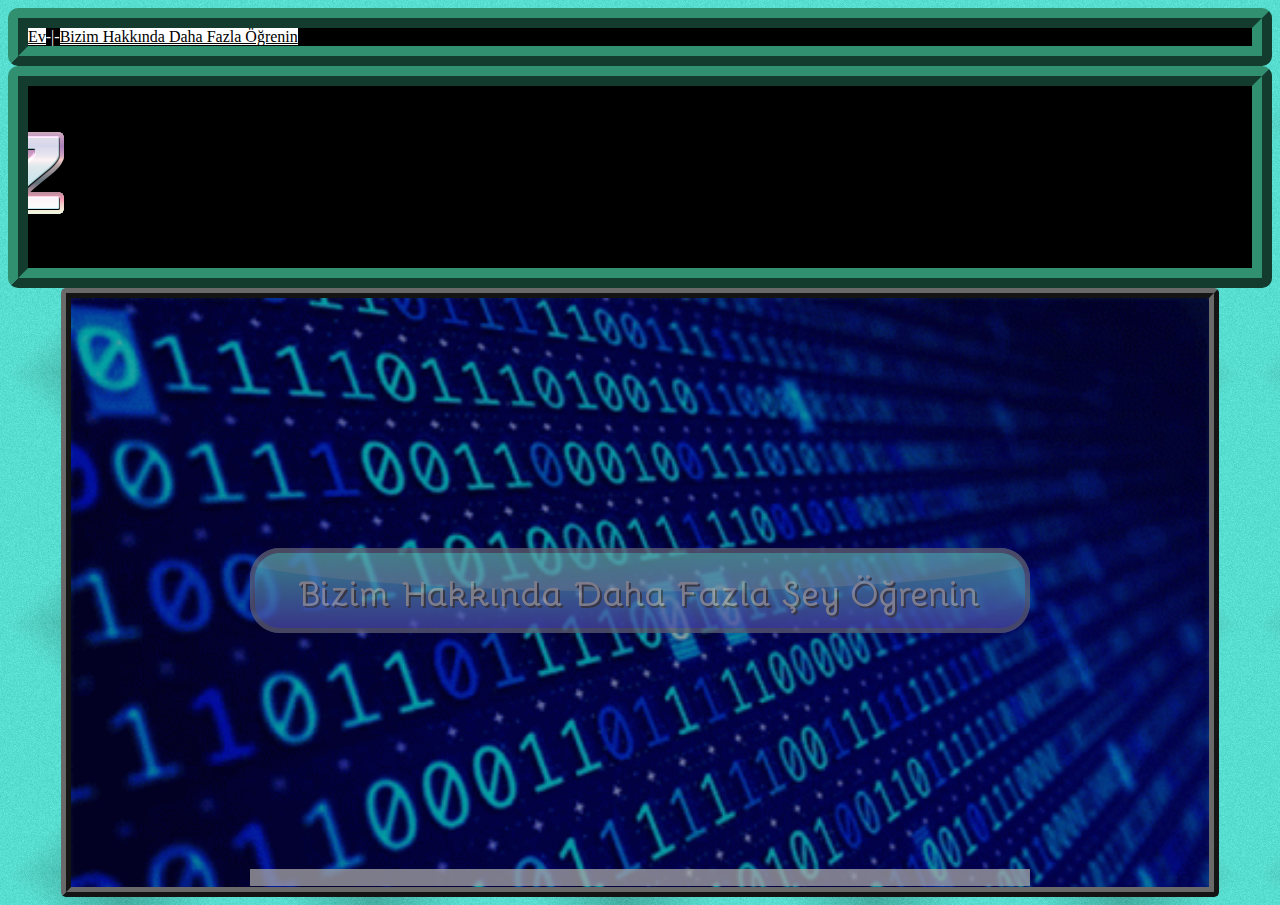
<file: index.html>
<!DOCTYPE html>
<html>
    <head>
        <link rel="icon" href="/CODEX.png">
        <link href="/style.css" rel="stylesheet" type="text/css" media="all">
        <meta charset="UTF-8">
        <meta name="viewport" content="width=device-width, initial-scale=1.0">
        <title>
            Codex/Games
        </title>
    </head>
    <body>
        <div class="headerDIV" style="text-align: left;">
            <span><a href="/index.html">Ev</a></span><span>-|-</span><span><a href="/learnmore.html">Bizim Hakkında Daha Fazla Öğrenin</a></span>
        </div>
        <header>
            <div class="headerDIV">
                <marquee direction="right"><img src="/Text.png"></marquee>
            </div>
        </header>
            <center>
            <div class="wow">
              <div class="wowh">
                <center><a href="/learnmore.html" class="wowb"><img src="/learnmore.png" style="margin-top: 250px; margin-bottom: 250px;"></a></center>
              </div>
            </div>
            </center>
    </body>
</html>
</file>
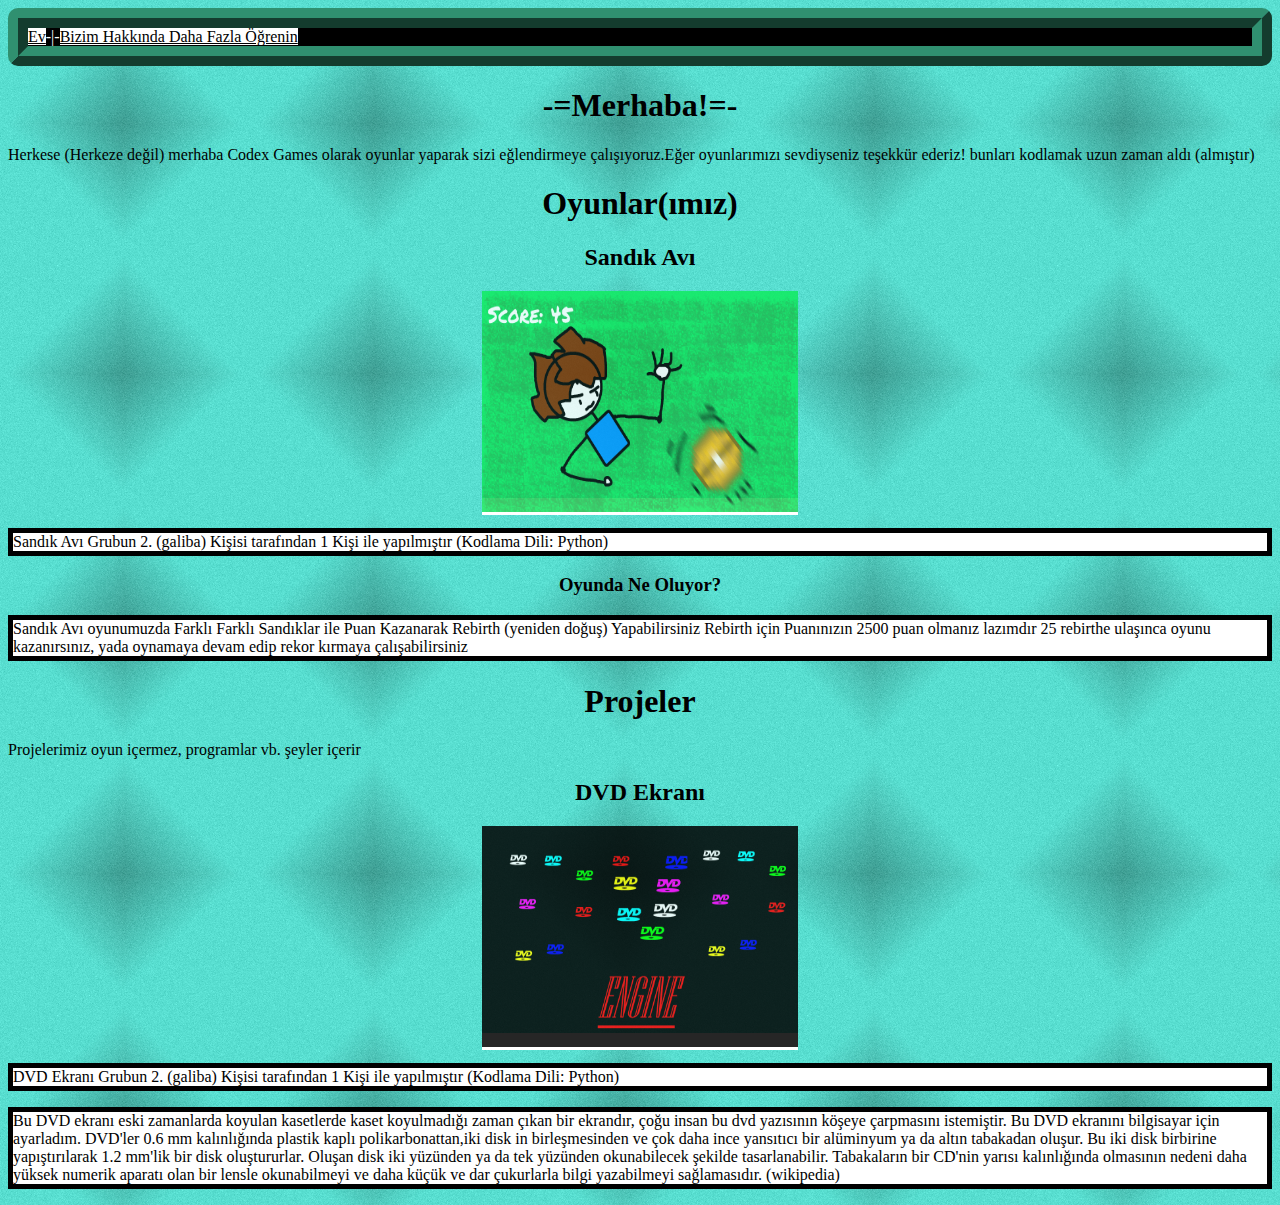
<file: learnmore.html>
<html>
    <head>
        <link rel="icon" href="/CODEX.png">
        <link href="/style.css" rel="stylesheet" type="text/css" media="all">
        <meta charset="UTF-8">
        <meta name="viewport" content="width=device-width, initial-scale=1.0">
        <title>
            Codex/Games>Learn More
        </title>
    </head>
    <body>
        <div class="headerDIV" style="text-align: left;">
            <span><a href="/index.html">Ev</a></span><span>-|-</span><span><a href="/learnmore.html">Bizim Hakkında Daha Fazla Öğrenin</a></span>
        </div>
        <center><h1>-=Merhaba!=-</h1></center>
        <p>Herkese (Herkeze değil) merhaba Codex Games olarak oyunlar yaparak sizi eğlendirmeye çalışıyoruz.Eğer oyunlarımızı sevdiyseniz teşekkür ederiz! bunları kodlamak uzun zaman aldı (almıştır)</p>
        <center><h1>Oyunlar(ımız)</h1></center>
        <center><h2>Sandık Avı</h2>
        <a href="itch io link here"><img src="sathumbnail.png" class="gamethumbnail"></a></center>
        <p class="gamedescription">Sandık Avı Grubun 2. (galiba) Kişisi tarafından 1 Kişi ile yapılmıştır (Kodlama Dili: Python)</p>
        <center><h3>Oyunda Ne Oluyor?</h3></center>
        <p class="gamedescription">Sandık Avı oyunumuzda Farklı Farklı Sandıklar ile Puan Kazanarak Rebirth (yeniden doğuş) Yapabilirsiniz Rebirth için Puanınızın 2500 puan olmanız lazımdır
            25 rebirthe ulaşınca oyunu kazanırsınız, yada oynamaya devam edip rekor kırmaya çalışabilirsiniz
        </p>
        <center><h1>Projeler</h1></center>
        <p>Projelerimiz oyun içermez, programlar vb. şeyler içerir</p>
        <center><h2>DVD Ekranı</h2>
        <a href="https://memontanik.itch.io/dvd-no-display-screen"><img src="dvdthumbnail.png" class="gamethumbnail"></a></center>
        <p class="gamedescription">DVD Ekranı Grubun 2. (galiba) Kişisi tarafından 1 Kişi ile yapılmıştır (Kodlama Dili: Python)</p>
        <p class="gamedescription">Bu DVD ekranı eski zamanlarda koyulan kasetlerde kaset koyulmadığı zaman çıkan bir ekrandır, çoğu insan bu dvd yazısının köşeye çarpmasını istemiştir. Bu DVD ekranını bilgisayar için ayarladım. DVD'ler 0.6 mm kalınlığında plastik kaplı polikarbonattan,iki disk in birleşmesinden ve çok daha ince yansıtıcı bir alüminyum ya da altın tabakadan oluşur. Bu iki disk birbirine yapıştırılarak 1.2 mm'lik bir disk oluştururlar. Oluşan disk iki yüzünden ya da tek yüzünden okunabilecek şekilde tasarlanabilir. Tabakaların bir CD'nin yarısı kalınlığında olmasının nedeni daha yüksek numerik aparatı olan bir lensle okunabilmeyi ve daha küçük ve dar çukurlarla bilgi yazabilmeyi sağlamasıdır. (wikipedia)</p>
    </body>
</html>
</file>
<file: style.css>
body {
    background-color: rgb(88, 222, 206);
    background-image: url("/background.png");
}
.headerDIV {
    background-color: black;
    border: 20px;
    border-color: rgb(48, 144, 112);
    border-radius: 10px;
    text-align: center;
    color: white;
    border-width: 20px;
    border-style: ridge;
}
.wow {
  background-color: black;
  align-items: center;
  width: 90%;
  height: 90%;
  border: 10px;
  border-color: dimgray;
  border-style: ridge;
  border-radius: 5px;
}
.wowh {
  background-image: url("/Video.gif");
  background-size: 100%;
  opacity: 0.65;
}
.wowb {
  opacity: 0.75;
}
.wowb:hover {
  opacity: 1;
}
.gamethumbnail {
  width: 25%;
  height: 25%;
  opacity: 0.85;
}
.gamethumbnail:hover {
  opacity: 1;
  width: 30%;
  height: 30%;
}
.gamedescription {
  background-color: white;
  border: 5px;
  border-color: black;
  border-style: solid;
}
a {
  background-color: white;
  color: black;
}
a:hover {
  background-color: lightblue;
  color: darkcyan;
}
</file>
